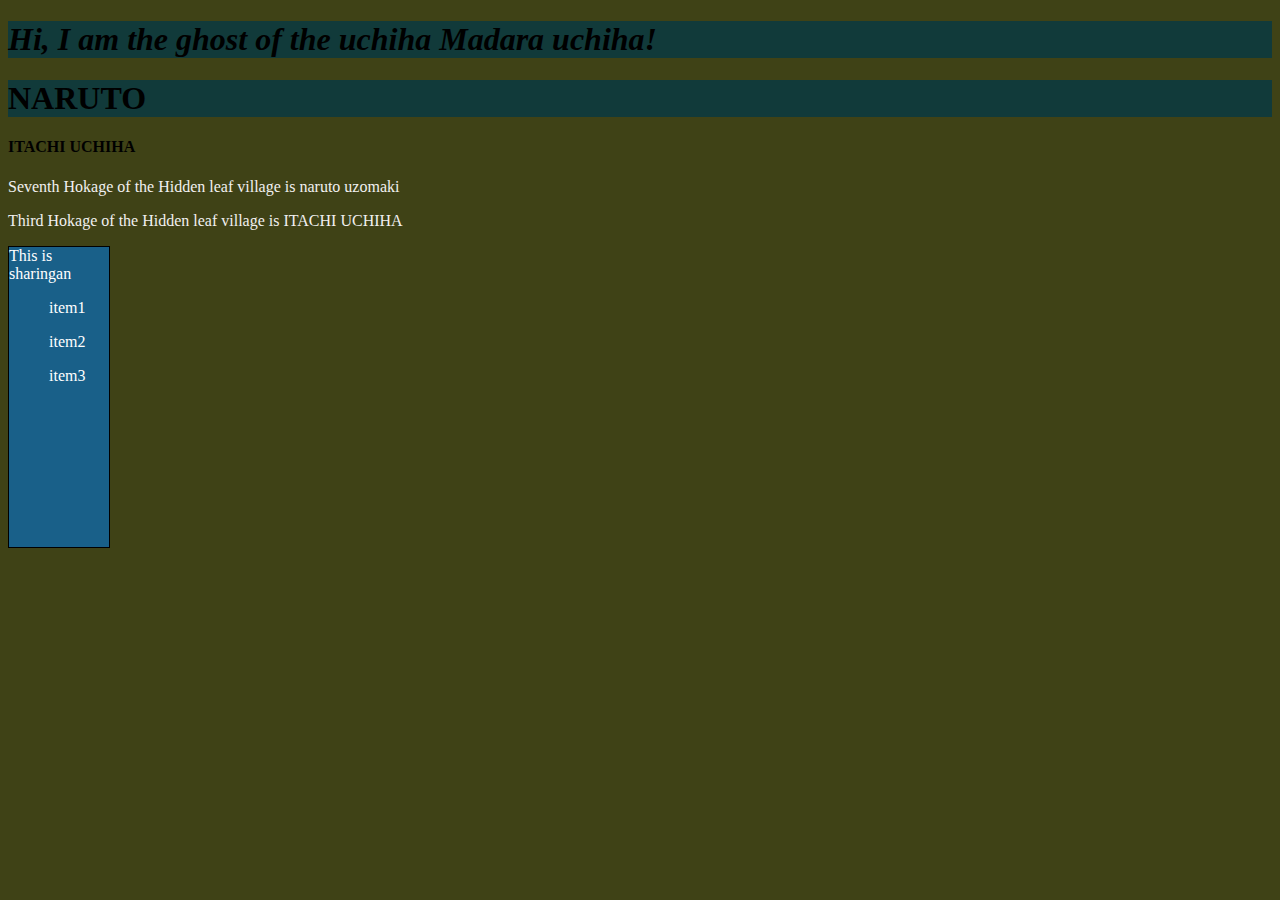
<file: 6html.html>
<!DOCTYPE html>
<html lang="en">

<head>
    <meta charset="UTF-8">
    <meta name="viewport" content="width=device-width, initial-scale=1.0">
    <title>Document</title>
    <link rel="stylesheet" href="6css.css">


</head>

<body>
    
    <h1>NARUTO</h1>
    <h4 class="prince">ITACHI UCHIHA</h4>
    <p style="color: rgb(241, 240, 240);"" aria-hidden="true"></i>Seventh Hokage of the Hidden leaf village is naruto uzomaki</p>
    <p style="color: rgb(241, 240, 240);"" aria-hidden="true"></i>Third Hokage of the Hidden leaf village is ITACHI UCHIHA</p>
    <!-- <button>click me!</button> -->
    <div id="box" name="JSDiv"> This is  sharingan
        <ul>item1</ul>
        <ul>item2</ul>
        <ul>item3</ul>

    
    </div>
    <script src="6tut.js">
        


    </script>
</body>

</html>
</file>
<file: 6css.css>
h1 {
  color: rgb(0, 0, 0);
  text-decoration: dashed;
  background-color: rgb(17, 58, 58);
}
body {
  background-color: rgb(63, 66, 22);
}
button {
  background-color: blueviolet;
  color: aquamarine;
}
#prince {
  color: rgb(215, 215, 20);
}
#box {
  height: 300px;
  width: 100px;
  background-color: rgb(25, 96, 137);
  color: white;
  border: 1px solid black;
}
</file>
